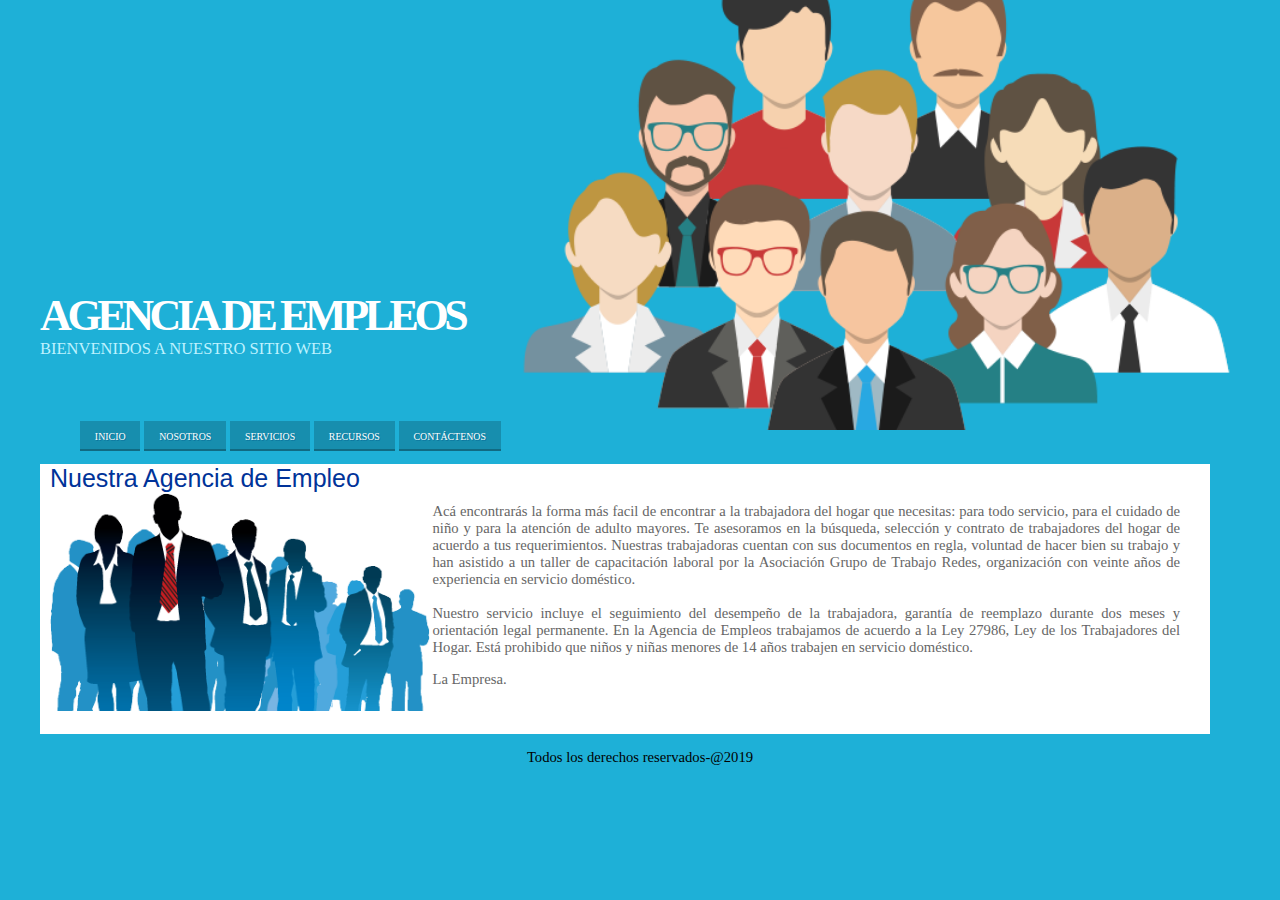
<file: index.html>
<!DOCTYPE html>
<html>
<head>
	<meta charset="UTF-8">
	<link href="estilo.css" rel="stylesheet" type="text/css">
	<meta name="viewport" content="width=device-width, initial-scale=1.0">
</head>
<body>
	<header id="logo">
		<h1><a href="principal.html">Agencia de Empleos</a></h1>
		<p id="subtitulo">Bienvenidos a nuestro sitio web</p>
	</header>
	<section>
		<nav id="menu">
			<ul>
				<li><a href="index.html" title="Pagina Principal"
					HREFLANG="es-pe" ACCESKEY="I">Inicio</a></li>
					<li><a href="nosotros.html" title="Conocenos"
					HREFLANG="es-pe" ACCESKEY="N">Nosotros</a></li>
					<li><a href="servicios.html" title="Nuestros Servicios"
					HREFLANG="es-pe" ACCESKEY="S">Servicios</a></li>
					<li><a href="recursos.html" title="Recursos"
					HREFLANG="es-pe" ACCESKEY="R">Recursos</a></li>
					<li><a href="mailto:informa@agencia.com" title="Escribanos"
					HREFLANG="es-pe" ACCESKEY="C">Contáctenos</a></li>
				</ul>
			</nav>
		</section>
		<section id="seccion">
			<header id="subtitulo2">Nuestra Agencia de Empleo</header>
			<img src="empleados.png" id="imagen"/>
			<aside id="ladoderecho">
				<p>
					Acá encontrarás la forma más facil de encontrar a la trabajadora del hogar que necesitas: para todo servicio, para el cuidado de niño y para la atención de adulto mayores. Te asesoramos en la búsqueda, selección y contrato de trabajadores del hogar de acuerdo a tus requerimientos.
					Nuestras trabajadoras cuentan con sus documentos en regla, voluntad de hacer bien su trabajo y han asistido a un taller de capacitación laboral por la Asociación Grupo de Trabajo Redes, organización con veinte años de experiencia en servicio doméstico.
				</br><br>
				Nuestro servicio incluye el seguimiento del desempeño de la trabajadora, garantía de reemplazo durante dos meses y orientación legal permanente.
				En la Agencia de Empleos trabajamos de acuerdo a la Ley 27986, Ley de los Trabajadores del Hogar. Está prohibido que niños y niñas menores de 14 años trabajen en servicio doméstico.
			</p>
			<p>La Empresa.</p>
		</aside>
	</section>
	<footer id="pie"><p>Todos los derechos reservados-@2019</p></footer>
</body>
</html>
</file>
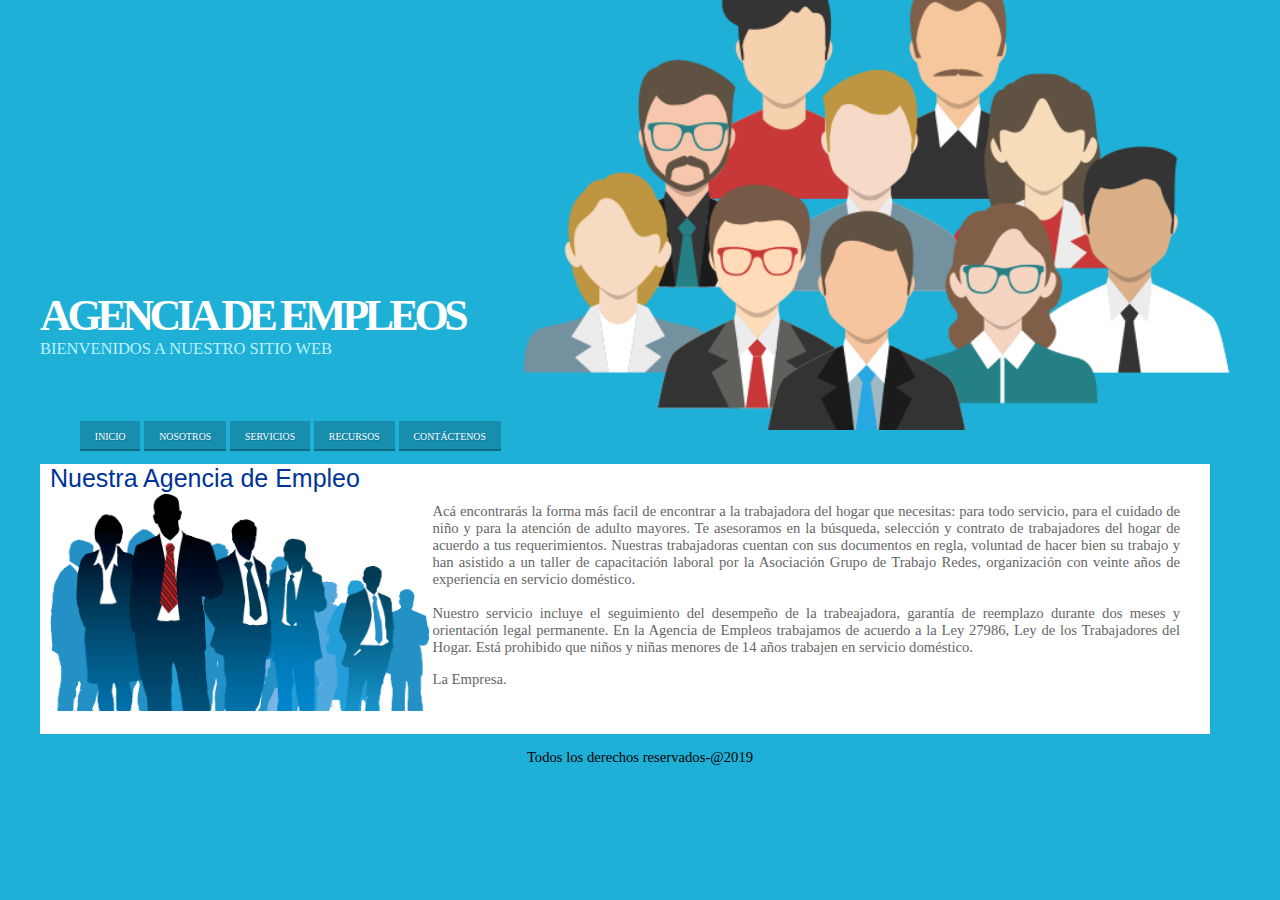
<file: Laboratorio/index.html>
<!DOCTYPE html>
<html>
<head>
	<meta charset="UTF-8">
	<link href="estilo.css" rel="stylesheet" type="text/css">
	<meta name="viewport" content="width=device-width, initial-scale=1.0">
</head>
<body>
	<header id="logo">
		<h1><a href="principal.html">Agencia de Empleos</a></h1>
		<p id="subtitulo">Bienvenidos a nuestro sitio web</p>
	</header>
	<section>
		<nav id="menu">
			<ul>
				<li><a href="index.html" title="Pagina Principal"
					HREFLANG="es-pe" ACCESKEY="I">Inicio</a></li>
					<li><a href="nosotros.html" title="Conocenos"
					HREFLANG="es-pe" ACCESKEY="N">Nosotros</a></li>
					<li><a href="servicios.html" title="Nuestros Servicios"
					HREFLANG="es-pe" ACCESKEY="S">Servicios</a></li>
					<li><a href="recursos.html" title="Recursos"
					HREFLANG="es-pe" ACCESKEY="R">Recursos</a></li>
					<li><a href="mailto:informa@agencia.com" title="Escribanos"
					HREFLANG="es-pe" ACCESKEY="C">Contáctenos</a></li>
				</ul>
			</nav>
		</section>
		<section id="seccion">
			<header id="subtitulo2">Nuestra Agencia de Empleo</header>
			<img src="empleados.png" id="imagen"/>
			<aside id="ladoderecho">
				<p>
					Acá encontrarás la forma más facil de encontrar a la trabajadora del hogar que necesitas: para todo servicio, para el cuidado de niño y para la atención de adulto mayores. Te asesoramos en la búsqueda, selección y contrato de trabajadores del hogar de acuerdo a tus requerimientos.
					Nuestras trabajadoras cuentan con sus documentos en regla, voluntad de hacer bien su trabajo y han asistido a un taller de capacitación laboral por la Asociación Grupo de Trabajo Redes, organización con veinte años de experiencia en servicio doméstico.
				</br><br>
				Nuestro servicio incluye el seguimiento del desempeño de la trabeajadora, garantía de reemplazo durante dos meses y orientación legal permanente.
				En la Agencia de Empleos trabajamos de acuerdo a la Ley 27986, Ley de los Trabajadores del Hogar. Está prohibido que niños y niñas menores de 14 años trabajen en servicio doméstico.
			</p>
			<p>La Empresa.</p>
		</aside>
	</section>
	<footer id="pie"><p>Todos los derechos reservados-@2019</p></footer>
</body>
</html>
</file>
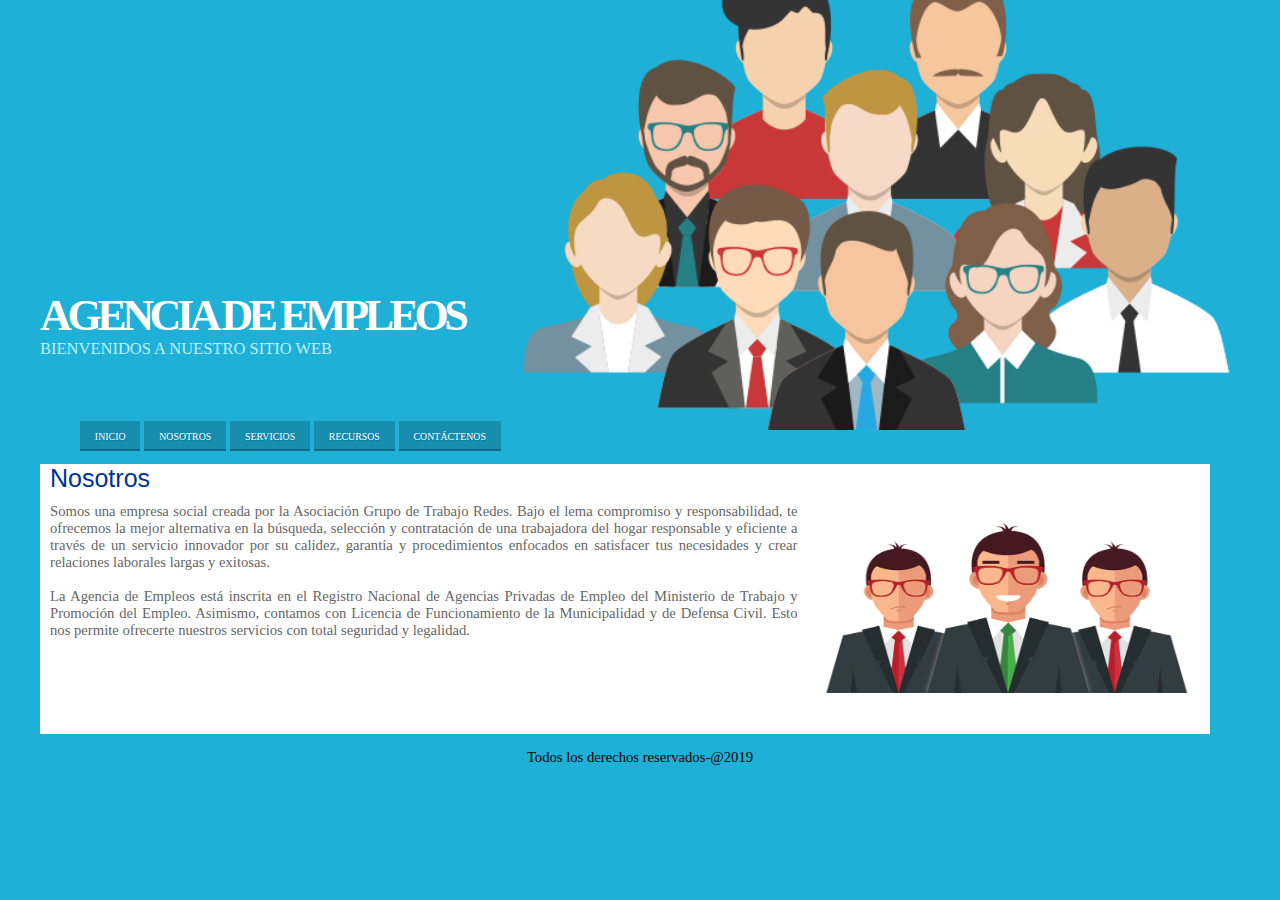
<file: nosotros.html>
<!DOCTYPE html>
<html>
<head>
	<meta charset="UTF-8">
	<link href="estilo.css" rel="stylesheet" type="text/css">
	<meta name="viewport" content="width=device-width, initial-scale=1.0">
</head>
<body>
	<header id="logo">
		<h1><a href="principal.html">Agencia de Empleos</a></h1>
		<p id="subtitulo">Bienvenidos a nuestro sitio web</p>
	</header>
	<section>
		<nav id="menu">
			<ul>
				<li><a href="index.html" title="Pagina Principal"
					HREFLANG="es-pe" ACCESKEY="I">Inicio</a></li>
					<li><a href="nosotros.html" title="Conocenos"
					HREFLANG="es-pe" ACCESKEY="N">Nosotros</a></li>
					<li><a href="servicios.html" title="Nuestros Servicios"
					HREFLANG="es-pe" ACCESKEY="S">Servicios</a></li>	
					<li><a href="recursos.html" title="Recursos"
					HREFLANG="es-pe" ACCESKEY="R">Recursos</a></li>
					<li><a href="mailto:informa@agencia.com" title="Escribanos"
					HREFLANG="es-pe" ACCESKEY="C">Contáctenos</a></li>
				</ul>
			</nav>
		</section>
		<section id="seccion">
			<header id="subtitulo2">Nosotros</header>
			<aside id="ladoizquierdo">
				<p>
					Somos una empresa social creada por la Asociación Grupo de Trabajo Redes. Bajo el lema compromiso y responsabilidad, te ofrecemos la mejor alternativa en la búsqueda, selección y contratación de una trabajadora del hogar responsable y eficiente a través de un servicio innovador por su calidez, garantía y procedimientos enfocados en satisfacer tus necesidades y crear relaciones laborales largas y exitosas.
				</br><br>
				La Agencia de Empleos está inscrita en el Registro Nacional de Agencias Privadas de Empleo del Ministerio de Trabajo y Promoción del Empleo. Asimismo, contamos con Licencia de Funcionamiento de la Municipalidad y de Defensa Civil. Esto nos permite ofrecerte nuestros servicios con total seguridad y legalidad.
			</p>
		</aside>
		<img src="nosotros.png" id="imagen"/ height="200">
	</section>
	<footer id="pie"><p>Todos los derechos reservados-@2019</p></footer>
</body>
</html>
</file>
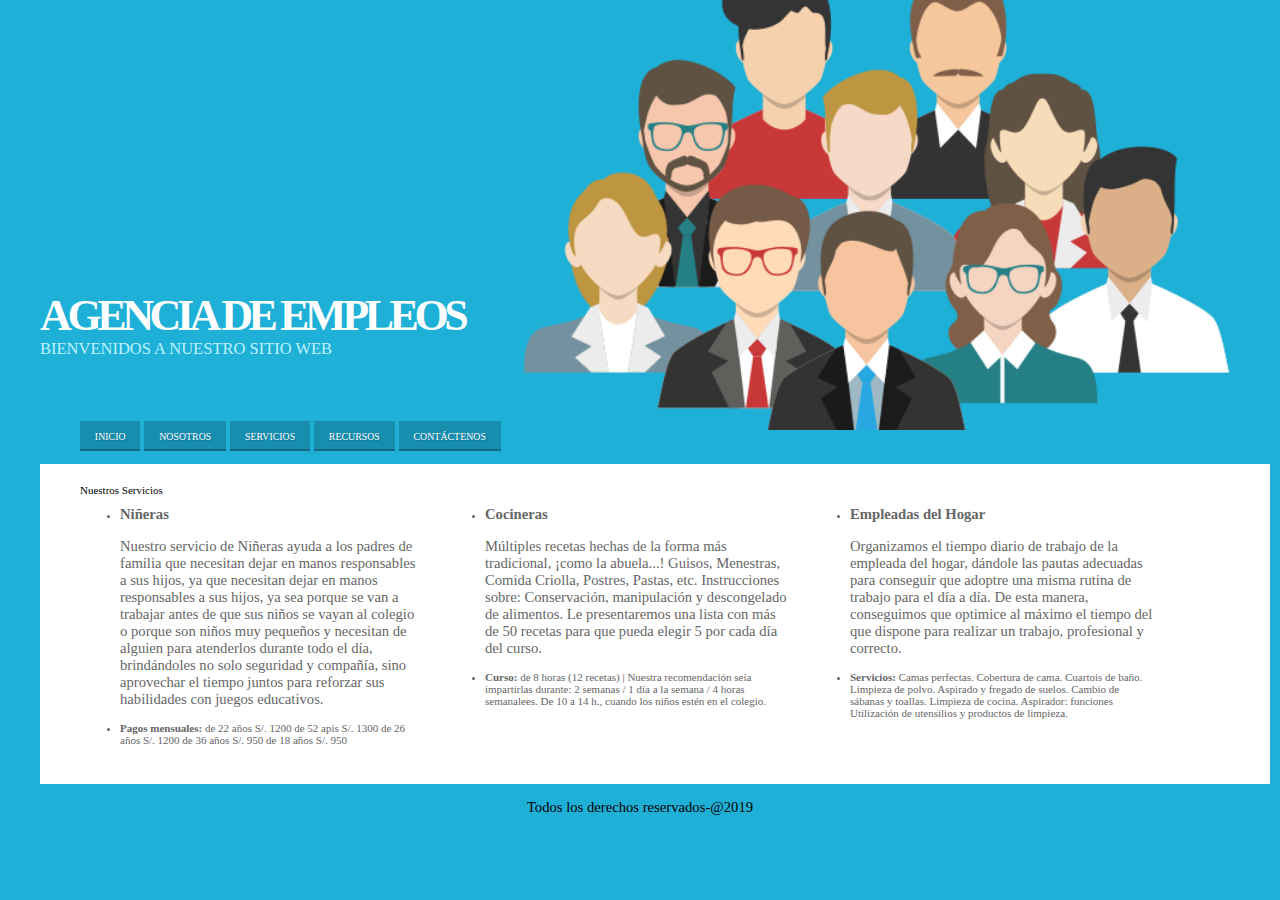
<file: servicios.html>
<!DOCTYPE html>
<html>
<head>
	<meta charset="UTF-8">
	<link href="estilo.css" rel="stylesheet" type="text/css">
	<meta name="viewport" content="width=device-width, initial-scale=1.0">
</head>
<body>
	<header id="logo">
		<h1><a href="principal.html">Agencia de Empleos</a></h1>
		<p id="subtitulo">Bienvenidos a nuestro sitio web</p>
	</header>
	<section>
		<nav id="menu">
			<ul>
				<li><a href="index.html" title="Pagina Principal"
					HREFLANG="es-pe" ACCESKEY="I">Inicio</a></li>
					<li><a href="nosotros.html" title="Conocenos"
					HREFLANG="es-pe" ACCESKEY="N">Nosotros</a></li>
					<li><a href="servicios.html" title="Nuestros Servicios"
					HREFLANG="es-pe" ACCESKEY="S">Servicios</a></li>	
					<li><a href="recursos.html" title="Recursos"
					HREFLANG="es-pe" ACCESKEY="R">Recursos</a></li>
					<li><a href="mailto:informa@agencia.com" title="Escribanos"
					HREFLANG="es-pe" ACCESKEY="C">Contáctenos</a></li>
				</ul>
			</nav>
		</section>
		<section id="seccionServicios">
			<header id="subitulo2">Nuestros Servicios</header>
			<aside id="columna">
				<ul>
					<li id="li">
						<p><strong>Niñeras</strong></p>
						<p>
							Nuestro servicio de Niñeras ayuda a los padres de familia que necesitan dejar en manos responsables a sus hijos, ya que necesitan dejar en manos responsables a sus hijos, ya sea porque se van a trabajar antes de que sus niños se vayan al colegio o porque son niños muy pequeños y necesitan de alguien para atenderlos durante todo el día, brindándoles no solo seguridad y compañía, sino aprovechar el tiempo juntos para reforzar sus habilidades con juegos educativos.
						</p>
					</li>
					<li id="li">
						<strong>Pagos mensuales: </strong>
						de 22 años S/. 1200
						de 52 apis S/. 1300
						de 26 años S/. 1200
						de 36 años S/. 950
						de 18 años S/. 950
					</li>
				</ul>
			</aside>
			<aside id="columna">
				<ul>
					<li id="li">
						<p><strong>Cocineras</strong></p>
						<p>
							Múltiples recetas hechas de la forma más tradicional, ¡como la abuela...! Guisos, Menestras, Comida Criolla, Postres, Pastas, etc. Instrucciones sobre: Conservación, manipulación y descongelado de alimentos. Le presentaremos una lista con más de 50 recetas para que pueda elegir 5 por cada día del curso.
						</p>
					</li>
					<li id="li">
						<strong>Curso:</strong>
						de 8 horas (12 recetas) | Nuestra recomendación seía impartirlas durante: 2 semanas / 1 día a la semana / 4 horas semanalees. De 10 a 14 h., cuando los niños estén en el colegio.
					</li>
				</ul>
			</aside>
			<aside id="columna">
				<ul>
					<li id="li">
						<p><strong>Empleadas del Hogar</strong></p>
						<p>
							Organizamos el tiempo diario de trabajo de la empleada del hogar, dándole las pautas adecuadas para conseguir que adoptre una misma rutina de trabajo para el día a día. De esta manera, conseguimos que optimice al máximo el tiempo del que dispone para realizar un trabajo, profesional y correcto.
						</p>
					</li>
					<li id="li">
						<strong>Servicios:</strong>
						Camas perfectas. Cobertura de cama. Cuartois de baño. Limpieza de polvo. Aspirado y fregado de suelos. Cambio de sábanas y toallas. Limpieza de cocina. Aspirador: funciones Utilización de utensilios y productos de limpieza.
					</li>
				</ul>
			</aside>
		</section>
		<footer id="pie"><p>Todos los derechos reservados-@2019</p></footer>
</body>
</html>
</file>
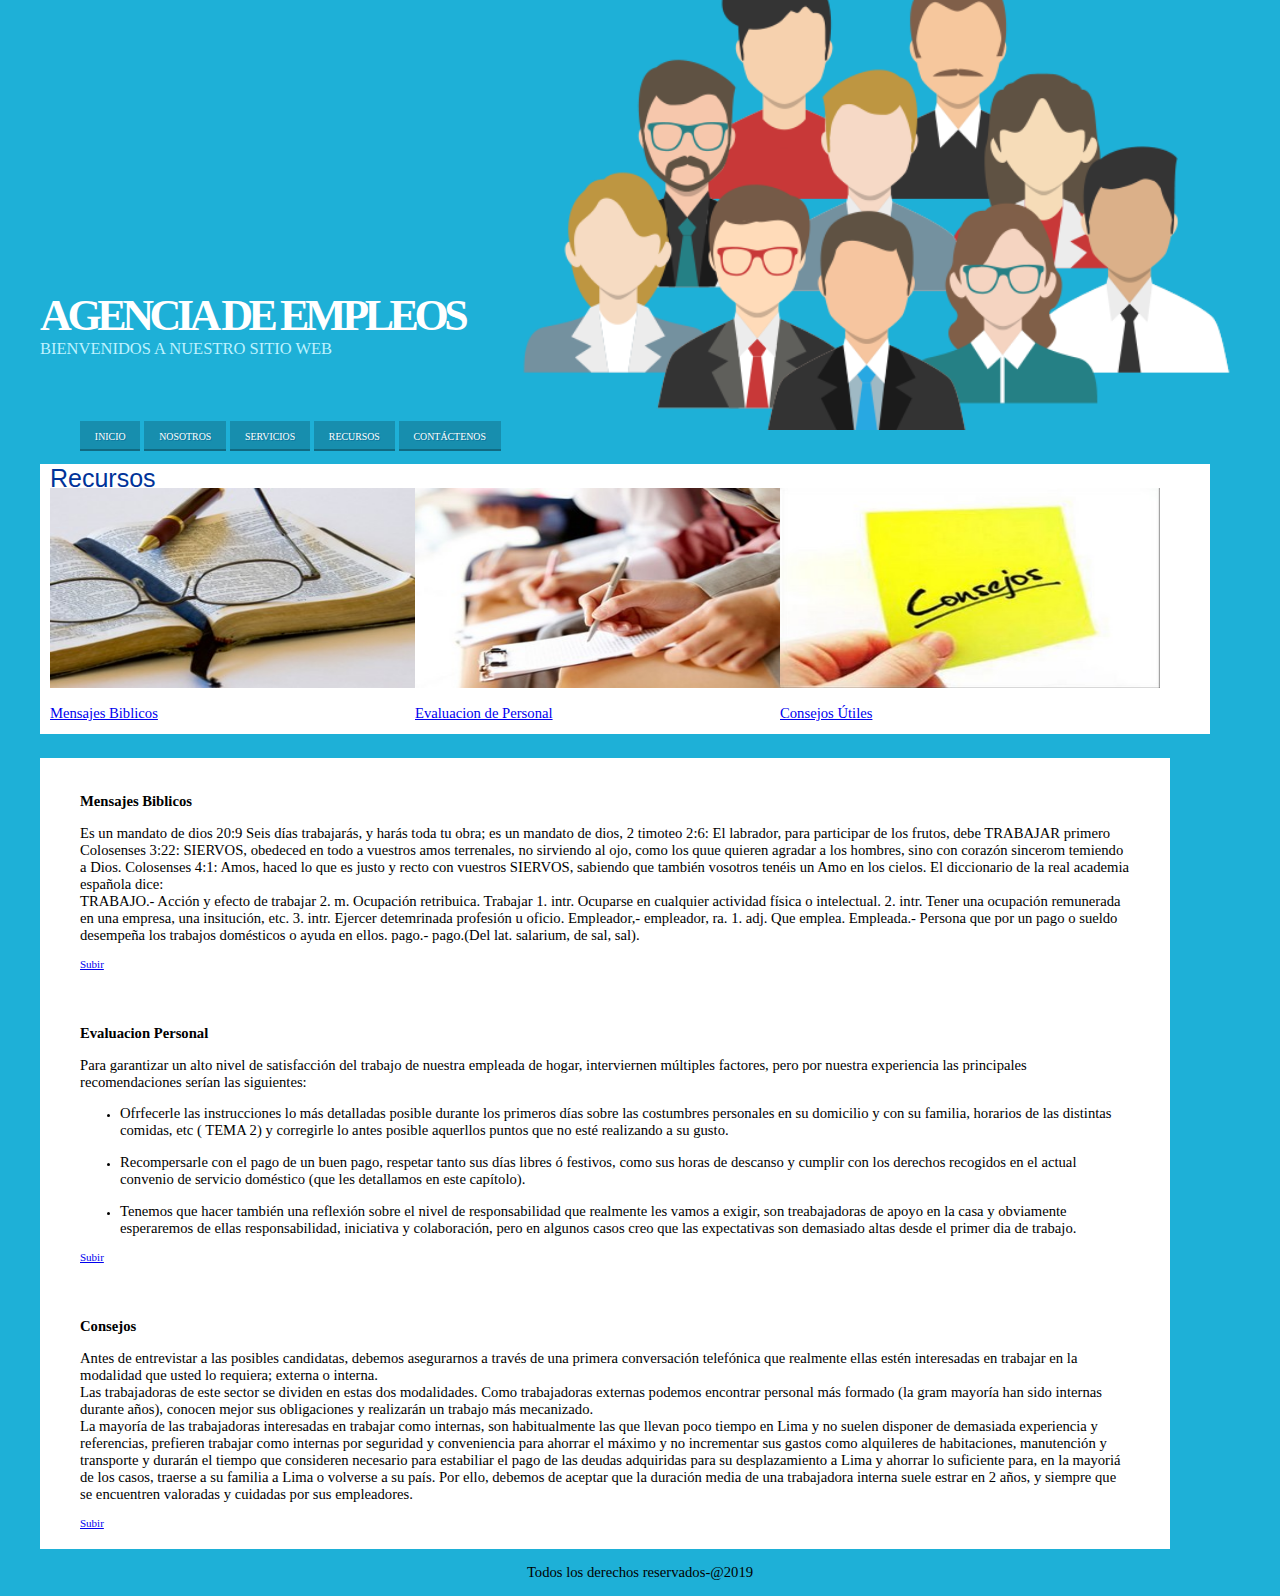
<file: Laboratorio/recursos.html>
<!DOCTYPE html>
<html>
<head>
	<meta charset="UTF-8">
	<link href="estilo.css" rel="stylesheet" type="text/css">
	<meta name="viewport" content="width=device-width, initial-scale=1.0">
</head>
<body>
	<header id="logo">
		<h1><a href="principal.html" name="arriba">
			Agencia de Empleos
		</a>
	</h1>
	<p id="subtitulo">Bienvenidos a nuestro sitio web</p>
</header>
<section>
	<nav id="menu">
		<ul>
			<li><a href="index.html" title="Pagina Principal"
					HREFLANG="es-pe" ACCESKEY="I">Inicio</a></li>
					<li><a href="nosotros.html" title="Conocenos"
					HREFLANG="es-pe" ACCESKEY="N">Nosotros</a></li>
					<li><a href="servicios.html" title="Nuestros Servicios"
					HREFLANG="es-pe" ACCESKEY="S">Servicios</a></li>	
					<li><a href="recursos.html" title="Recursos"
					HREFLANG="es-pe" ACCESKEY="R">Recursos</a></li>
					<li><a href="mailto:informa@agencia.com" title="Escribanos"
					HREFLANG="es-pe" ACCESKEY="C">Contáctenos</a></li>
				</ul>
			</nav>
		</section>
		<section id="seccion">
			<header id="subtitulo2">Recursos</header>
			<aside id="columna">
				<img src="recurso1.jpg" id="imagen" height="200"/>
				<p><a href="#biblicos">Mensajes Biblicos</a></p>
			</aside>
			<aside id="columna">
				<img src="recurso2.jpg" id="imagen" height="200"/>
				<p><a href="#evaluacion">Evaluacion de Personal</a></p>
			</aside>
			<aside id="columna">
				<img src="recurso3.jpg" id="imagen" height="200"/>
				<p><a href="#consejos">Consejos Útiles</a></p>
			</aside>
		</section>
		<br/><br/>
		<section id="seccionextensa">
			<article>
				<p><strong><a name="biblicos">Mensajes Biblicos</a></strong></p>
				<p>
					Es un mandato de dios 20:9 Seis días trabajarás, y harás toda tu obra; es un mandato de dios, 2 timoteo 2:6: El labrador, para participar de los frutos, debe TRABAJAR primero Colosenses 3:22: SIERVOS, obedeced en todo a vuestros amos terrenales, no sirviendo al ojo, como los quue quieren agradar a los hombres, sino con corazón sincerom temiendo a Dios. Colosenses 4:1: Amos, haced lo que es justo y recto con vuestros SIERVOS, sabiendo que también vosotros tenéis un Amo en los cielos. El diccionario de la real academia española dice:
				</br>
				TRABAJO.- Acción y efecto de trabajar 2. m. Ocupación retribuica. Trabajar 1. intr. Ocuparse en cualquier actividad física o intelectual.
				2. intr. Tener una ocupación remunerada en una empresa, una insitución, etc. 3. intr. Ejercer detemrinada profesión u oficio.
				Empleador,- empleador, ra. 1. adj. Que emplea. Empleada.- Persona que por un pago o sueldo desempeña los trabajos domésticos o ayuda en ellos. pago.- pago.(Del lat. salarium, de sal, sal).
			</p>
			<a href="#arriba">Subir</a>
		</article>
	</section>
	<section id="seccionextensa">
		<article>
			<p><strong><a name="evaluacion">Evaluacion Personal
			</a>
		</strong>
	</p>
	<p>
		Para garantizar un alto nivel de satisfacción del trabajo de nuestra empleada de hogar, interviernen múltiples factores, pero por nuestra experiencia las principales recomendaciones serían las siguientes:
	<ul>
		<li>
			<p>
				Ofrfecerle las instrucciones lo más detalladas posible durante los primeros días sobre las costumbres personales en su domicilio y con su familia, horarios de las distintas comidas, etc ( TEMA 2) y corregirle lo antes posible aquerllos puntos que no esté realizando a su gusto.
			</p>
		</li>
		<li>
			<p>
				Recompersarle con el pago de un buen pago, respetar tanto sus días libres ó festivos, como sus horas de descanso y cumplir con los derechos recogidos en el actual convenio de servicio doméstico (que les detallamos en este capítolo).
			</p>
		</li>
		<li>
			<p>
				Tenemos que hacer también una reflexión sobre el nivel de responsabilidad que realmente les vamos a exigir, son treabajadoras de apoyo en la casa y obviamente esperaremos de ellas responsabilidad, iniciativa y colaboración, pero en algunos casos creo que las expectativas son demasiado altas desde el primer dia de trabajo.
			</p>
		</li>
	</ul>
</p>
<a href="#arriba">Subir</a>
</article>
</section>
<section id="seccionextensa">
	<article>
		<p><strong><a name="consejos">Consejos</a></strong></p>
		<p>
			Antes de entrevistar a las posibles candidatas, debemos asegurarnos a través de una primera conversación telefónica que realmente ellas estén interesadas en trabajar en la modalidad que usted lo requiera; externa o interna.
		</br>
	Las trabajadoras de este sector se dividen en estas dos modalidades. Como trabajadoras externas podemos encontrar personal más formado (la gram mayoría han sido internas durante años), conocen mejor sus obligaciones y realizarán un trabajo más mecanizado. </br>
	La mayoría de las trabajadoras interesadas en trabajar como internas, son habitualmente las que llevan poco tiempo en Lima y no suelen disponer de demasiada experiencia y referencias, prefieren trabajar como internas por seguridad y conveniencia para ahorrar el máximo y no incrementar sus gastos como alquileres de habitaciones, manutención y transporte y durarán el tiempo que consideren necesario para estabiliar el pago de las deudas adquiridas para su desplazamiento a Lima y ahorrar lo suficiente para, en la mayoriá de los casos, traerse a su familia a Lima o volverse a su país. Por ello, debemos de aceptar que la duración media de una trabajadora interna suele estrar en 2 años, y siempre que se encuentren valoradas y cuidadas por sus empleadores.
</p>
<a href="#arriba">Subir</a>
</article>
</section>
<footer id="pie"><p>Todos los derechos reservados-@2019</p></footer>

</body>
</html>
</file>
<file: estilo.css>
body {
	background: #1EB0D7;
	font-family: Tahoma;
	font-size: 11px;
	width: 1200px;
	margin: auto;
}

#logo {
	background: url(logo.png) no-repeat right;
	margin: 0 0px;
	background-size: 60%;
	padding: 25em 0em 5em 0em;
	text-transform: uppercase;
}

#logo h1 a {
	margin: 0em;
	padding: 0;
	letter-spacing: -.1em;
	text-decoration: none;
	font-size: 2em;
	font-weight: bold;
	color: #FFFFFF;
}

#subtitulo {
	padding: 0em;
	margin-top: -1em;
	font-size: 1.5em;
	color: #BDF2FF;
}

#menu li {
	display: inline-block;
	margin-top: -2em;
}

#menu a {
	display: block;
	float: left;
	margin-right: 0.12em;
	padding: 1em 1.5em;
	background: #178EAE;
	box-shadow: inset 0px -2px 0px 0px rgba(0, 0, 0, 0.25);
	text-decoration: none;
	text-shadow: 1px 1px 0px #0C749C;
	text-transform: uppercase;
	font-size: .90em;
	color: #FFFFFF;
}

#seccion {
	width: 1150px;
	padding: 0px 10px;
	background: #FFF;
	height: 270px;
}

#seccionServicios {
	width: 1150px;
	padding: 20px 40px;
	background: #FFF;
	height: 280px;
}

#imagen {
	margin: 0px;
	width: 380px;
	height: 200px
	text-align: center;
}

#subtitulo2 {
	font-family: Tahoma, Geneva, sans-serif;
	font-size: 25px;
	color: #039;
}

#ladoderecho {
	margin: -5px 20px 0px 0px;
	float: right;
	width: 65%;
	text-align: justify;
	color: #666;
}

#pie {
	text-align: center;
}

p {
	font-family: Tahoma;
	font-size: 11pt;
}

#ladoizquierdo {
	margin: -5px 20px 0px 0px;
	float: left;
	width: 65%;
	font-size: 11px;
	text-align: justify;
	color: #666;
}

#columna {
	margin: -5px 20px 0px 0px;
	float: left;
	width: 30%;
	color: #666;
}

#seccionextensa {
	width: 1050px;
	padding: 20px 40px;
	background: #FFF;
	height: auto;
}

#centrado {
	text-align: center;
}

#lista li {
	font-size: 11px;
}
</file>
<file: Laboratorio/estilo.css>
body {
	background: #1EB0D7;
	font-family: Tahoma;
	font-size: 11px;
	width: 1200px;
	margin: auto;
}

#logo {
	background: url(logo.png) no-repeat right;
	margin: 0 0px;
	background-size: 60%;
	padding: 25em 0em 5em 0em;
	text-transform: uppercase;
}

#logo h1 a {
	margin: 0em;
	padding: 0;
	letter-spacing: -.1em;
	text-decoration: none;
	font-size: 2em;
	font-weight: bold;
	color: #FFFFFF;
}

#subtitulo {
	padding: 0em;
	margin-top: -1em;
	font-size: 1.5em;
	color: #BDF2FF;
}

#menu li {
	display: inline-block;
	margin-top: -2em;
}

#menu a {
	display: block;
	float: left;
	margin-right: 0.12em;
	padding: 1em 1.5em;
	background: #178EAE;
	box-shadow: inset 0px -2px 0px 0px rgba(0, 0, 0, 0.25);
	text-decoration: none;
	text-shadow: 1px 1px 0px #0C749C;
	text-transform: uppercase;
	font-size: .90em;
	color: #FFFFFF;
}

#seccion {
	width: 1150px;
	padding: 0px 10px;
	background: #FFF;
	height: 270px;
}

#seccionServicios {
	width: 1150px;
	padding: 20px 40px;
	background: #FFF;
	height: 280px;
}

#imagen {
	margin: 0px;
	width: 380px;
	height: 200px
	text-align: center;
}

#subtitulo2 {
	font-family: Tahoma, Geneva, sans-serif;
	font-size: 25px;
	color: #039;
}

#ladoderecho {
	margin: -5px 20px 0px 0px;
	float: right;
	width: 65%;
	text-align: justify;
	color: #666;
}

#pie {
	text-align: center;
}

p {
	font-family: Tahoma;
	font-size: 11pt;
}

#ladoizquierdo {
	margin: -5px 20px 0px 0px;
	float: left;
	width: 65%;
	font-size: 11px;
	text-align: justify;
	color: #666;
}

#columna {
	margin: -5px 20px 0px 0px;
	float: left;
	width: 30%;
	color: #666;
}

#seccionextensa {
	width: 1050px;
	padding: 20px 40px;
	background: #FFF;
	height: auto;
}

#centrado {
	text-align: center;
}

#lista li {
	font-size: 11px;
}
</file>
